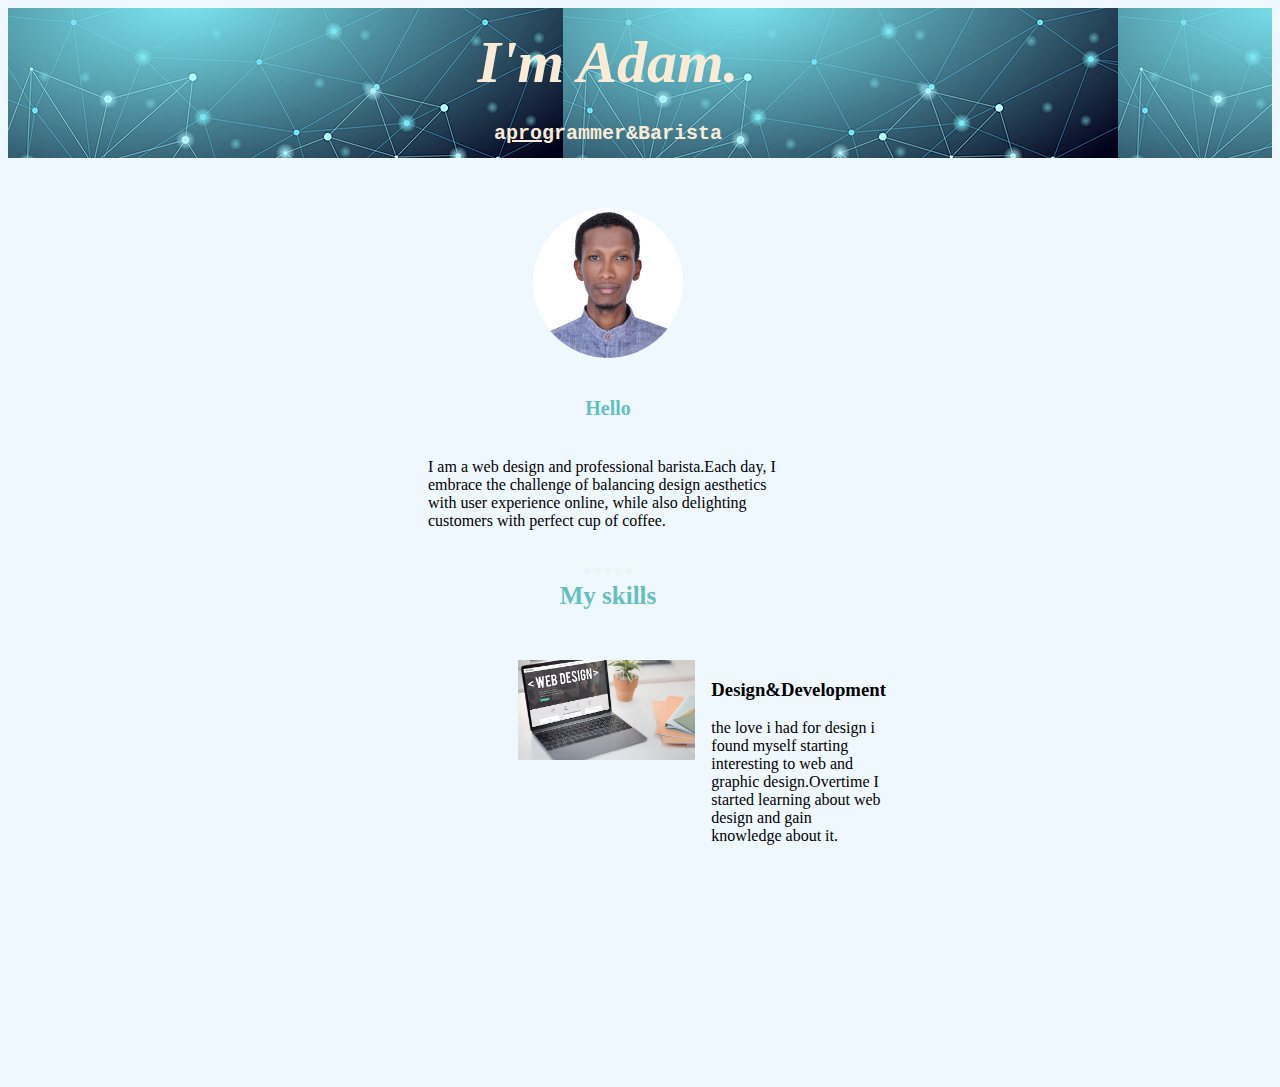
<file: index.html>
<!DOCTYPE html>
<html lang="en">
<head>
    <meta charset="UTF-8">
    <meta name="viewport" content="width=device-width, initial-scale=1.0">
    <title>Adam</title>
    <link rel="stylesheet"
    href="./style.css">
</head>
<body>

    <div class="container-intro">
        <h1>I'm Adam.</h1>
        <h2>a  
            <span class="pro">pro</span>grammer&Barista</h2>
    </div>
    <div class="container-middle">   
       <div class="image"><img class="ad-image" src="./image/adam pic.JPG" height="150px" alt="adam's photo"></div>
        <h2><span class="HELLO">Hello</span></h2>
        <p class="self">I am a web design and professional barista.Each day, I embrace the challenge of balancing design aesthetics with user experience online, while also delighting customers with perfect cup of coffee.</p>
    <hr />
    <div class="Skills">
        My skills
     </div>
     <div class="container-items">
        
            <div class="web-image"><img src="./image/web-design-internet-website-responsive-software-concept_53876-124757.avif" height="100px" alt="web design image"></div> 
            <div class="head"><h3 class="web-design">Design&Development</h3>
            <p> the love i had for design i found myself starting interesting to web and graphic design.Overtime I started learning about web design and gain knowledge about it.</p></div>
        
     </div>


    </div>
   

</body>
</html>
</file>
<file: style.css>
body{
    background-color: aliceblue;
}

.container-intro{
    display: grid;
    grid-template-columns:minmax(300px,1200px); 
    grid-template-rows: 100px 50px;
    background-image: url(./background\ image.jpg);
    height:fit-content;
}

h1{
display: flex;
justify-content: center;
align-items: center;
margin-top: 50px;
font-family: cursive;
font-style: italic;
color: antiquewhite;
font-size: 60px;
}
h2{
    display: flex;
    justify-content: center;
    align-items: center;
    color: antiquewhite;
    font-family:'Courier New', Courier, monospace;
    font-size: 20px; 
}
.pro{
    text-decoration: underline;
}
.container-middle{
   display: grid;
   grid-template-columns:minmax(300px,1200px); 
    grid-template-rows: 200px 100px;
    background-color: aliceblue;
    height:fit-content;
}
.ad-image{
    border-radius: 50%;
    margin-top: 50px;
}
.image{
    display: flex;
    justify-content: center;
    align-items: center;
}
.HELLO{
    color: #66bfbf;
    font-family: Georgia, serif;
}
.self{
    width: 30%;
    margin: auto;
    margin-bottom: 30px;
    
}
hr{
    border:dotted #eaf6f6 6px;
    width: 3%;
    border-bottom:none
}
.Skills{
    display: flex;
    justify-content: center;
    align-items: center;
    color: #66bfbf;
    font-family:Georgia, serif; 
    font-weight:bold;
    font-size: 25px;

}
.container-items{
    display: grid;
    grid-template-columns: 0.5fr 1fr;  
    grid-template-rows: 1fr 1fr;
    grid-gap: 1rem;
   width: 15%;
   margin: 50px auto 0 auto;
    
}
p{
    display: block;
    margin-block-start: 1em;
    margin-block-end: 1em;
    margin-inline-start: 0px;
    margin-inline-end: 0px;
    unicode-bidi: isolate;
}
.head{
    margin: auto;
}
</file>
